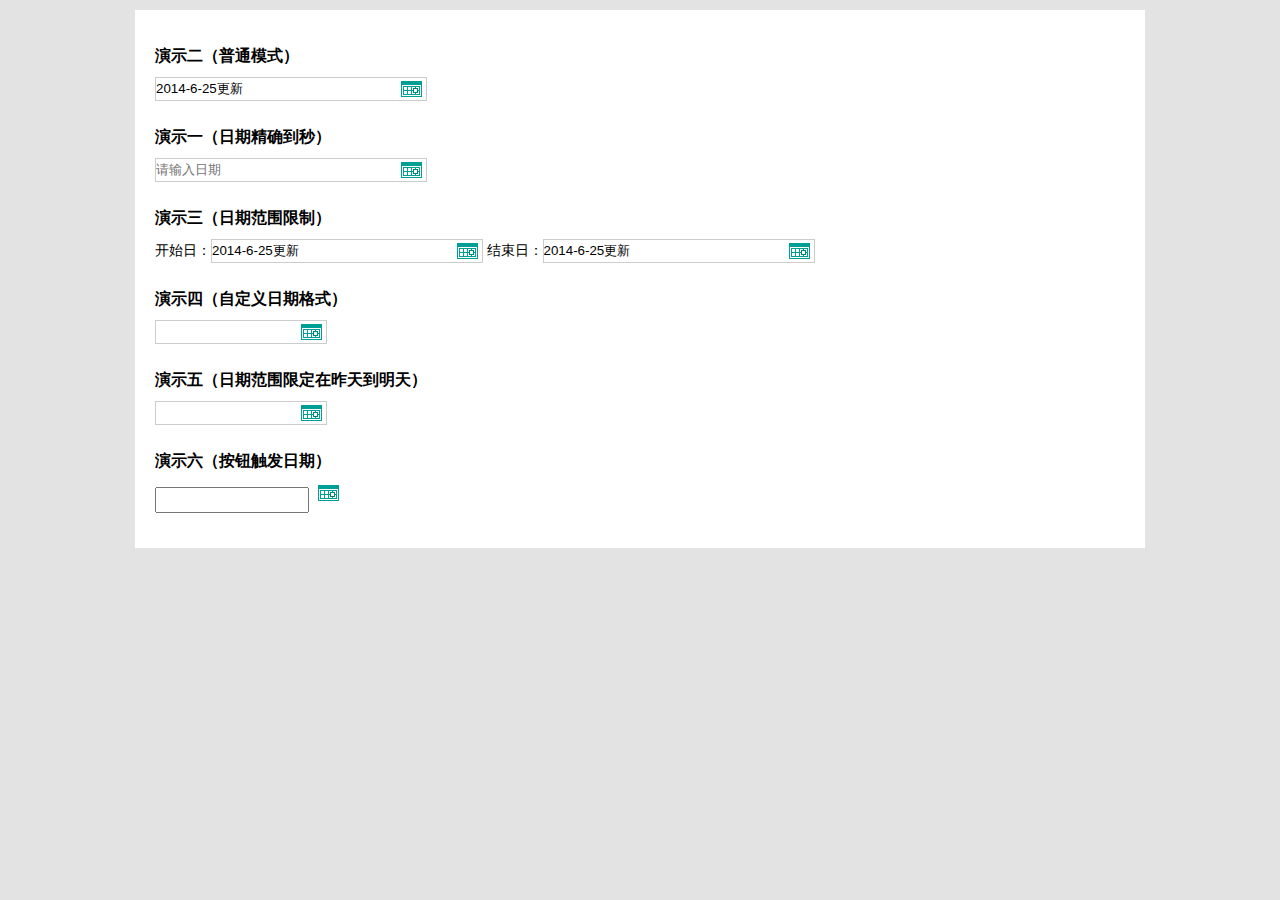
<file: CommonUtils/src/main/resources/static/Plugins/js/date/index.html>
﻿<!DOCTYPE html PUBLIC "-//W3C//DTD XHTML 1.0 Transitional//EN" "http://www.w3.org/TR/xhtml1/DTD/xhtml1-transitional.dtd">
<html xmlns="http://www.w3.org/1999/xhtml">
<head>
<meta http-equiv="Content-Type" content="text/html; charset=utf-8" />
<title>js网页日期插件</title>

<script type="text/javascript" src="js/laydate.js"></script>

<style type="text/css">
*{margin:0;padding:0;list-style:none;}
html{background-color:#E3E3E3; font-size:14px; color:#000; font-family:'微软雅黑'}
h2{line-height:30px; font-size:20px;}
a,a:hover{ text-decoration:none;}
pre{font-family:'微软雅黑'}
.box{width:970px; padding:10px 20px; background-color:#fff; margin:10px auto;}
.box a{padding-right:20px;}
.demo1,.demo2,.demo3,.demo4,.demo5,.demo6{margin:25px 0;}
h3{margin:10px 0;}
.layinput{height: 22px;line-height: 22px;width: 150px;margin: 0;}
</style>

</head>
<body>

<div class="box">

	<div class="demo1">
		<h3>演示二（普通模式）</h3>
		<input class="laydate-icon" id="demo" value="2014-6-25更新"> 
	</div>

	<div class="demo2">
		<h3>演示一（日期精确到秒）</h3>
		<input placeholder="请输入日期" class="laydate-icon" onClick="laydate({istime: true, format: 'YYYY-MM-DD hh:mm:ss'})">
	</div>


	<div class="demo3">
		<h3>演示三（日期范围限制）</h3>
		<ul class="inline" id="demo">
		开始日：<input class="laydate-icon" value="2014-6-25更新">
		结束日：<input class="laydate-icon"  value="2014-6-25更新">
		</ul>
	</div>

	<div class="demo4">
		<h3>演示四（自定义日期格式）</h3>
	   <div id="test1" class="inline laydate-icon" style="width:150px;"></div>
	</div>

	<div class="demo5">
		<h3>演示五（日期范围限定在昨天到明天）</h3>
	   <div class="inline laydate-icon" style="width:150px;" id="hello3"></div>
	</div>

	<div class="demo6">
		<h3>演示六（按钮触发日期）</h3>
	   <input readonly class="layinput" id="hello1">
	   <div class="laydate-icon " onClick="laydate({elem: '#hello1'});" style="width:10px;display:inline-block;border:none;"></div>
	</div>

</div>

<script type="text/javascript">
!function(){
	laydate.skin('molv');//切换皮肤，请查看skins下面皮肤库
	laydate({elem: '#demo'});//绑定元素
}();

//日期范围限制
var start = {
    elem: '#start',
    format: 'YYYY-MM-DD',
    min: laydate.now(), //设定最小日期为当前日期
    max: '2099-06-16', //最大日期
    istime: true,
    istoday: false,
    choose: function(datas){
         end.min = datas; //开始日选好后，重置结束日的最小日期
         end.start = datas //将结束日的初始值设定为开始日
    }
};

var end = {
    elem: '#end',
    format: 'YYYY-MM-DD',
    min: laydate.now(),
    max: '2099-06-16',
    istime: true,
    istoday: false,
    choose: function(datas){
        start.max = datas; //结束日选好后，充值开始日的最大日期
    }
};
laydate(start);
laydate(end);

//自定义日期格式
laydate({
    elem: '#test1',
    format: 'YYYY年MM月DD日',
    festival: true, //显示节日
    choose: function(datas){ //选择日期完毕的回调
        alert('得到：'+datas);
    }
});

//日期范围限定在昨天到明天
laydate({
    elem: '#hello3',
    min: laydate.now(-1), //-1代表昨天，-2代表前天，以此类推
    max: laydate.now(+1) //+1代表明天，+2代表后天，以此类推
});
</script>

</body>
</html>
</file>
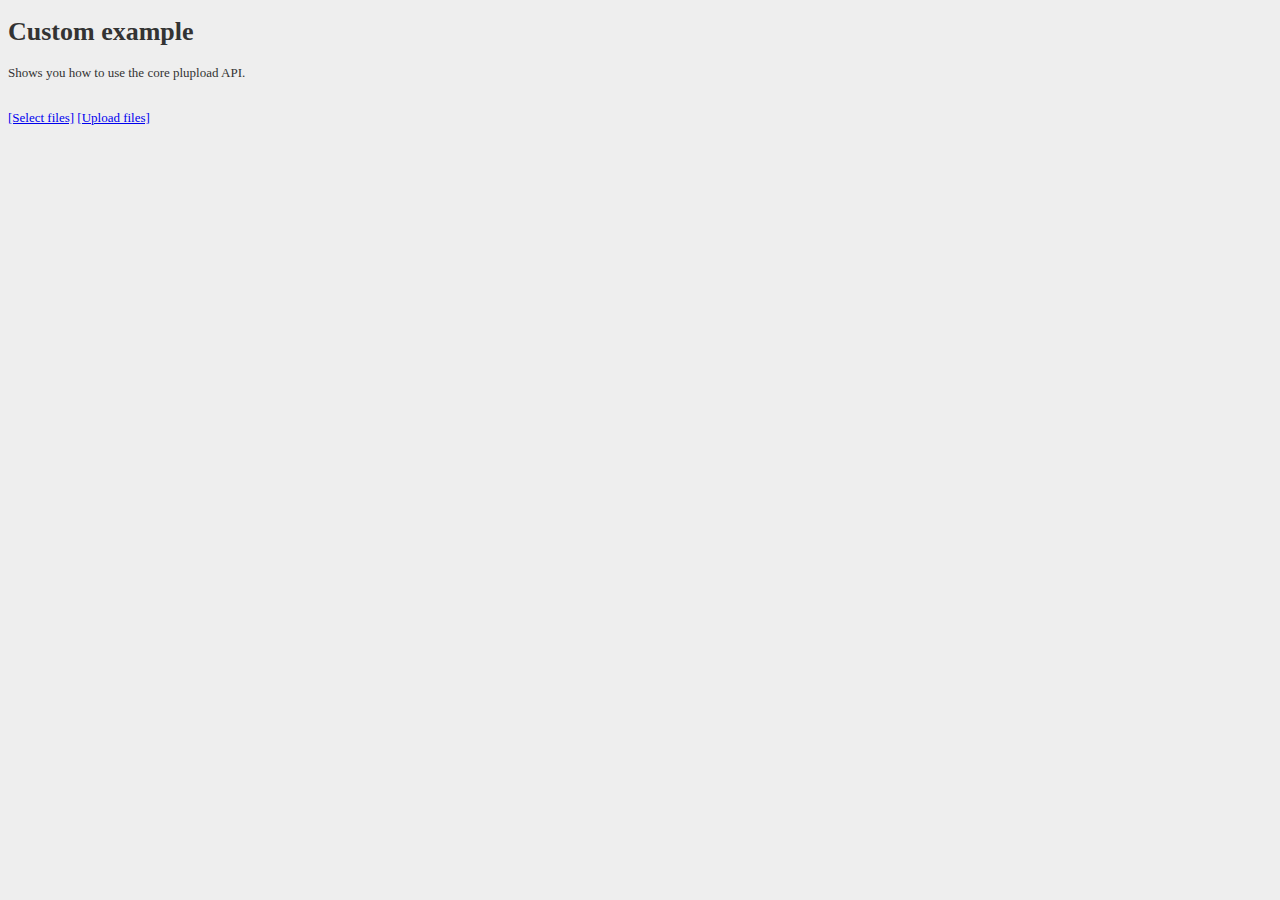
<file: CommonUtils/src/main/resources/static/Plugins/plupload-master/examples/custom.html>
<!DOCTYPE html>
<html xmlns="http://www.w3.org/1999/xhtml" dir="ltr">
<head>
<meta http-equiv="content-type" content="text/html; charset=UTF-8"/>

<title>Plupload - Custom example</title>

<!-- production -->
<script type="text/javascript" src="../js/plupload.full.min.js"></script>


<!-- debug 
<script type="text/javascript" src="../js/moxie.js"></script>
<script type="text/javascript" src="../js/plupload.dev.js"></script>
-->

</head>
<body style="font: 13px Verdana; background: #eee; color: #333">

<h1>Custom example</h1>

<p>Shows you how to use the core plupload API.</p>

<div id="filelist">Your browser doesn't have Flash, Silverlight or HTML5 support.</div>
<br />

<div id="container">
    <a id="pickfiles" href="javascript:;">[Select files]</a> 
    <a id="uploadfiles" href="javascript:;">[Upload files]</a>
</div>

<br />
<pre id="console"></pre>


<script type="text/javascript">
// Custom example logic

var uploader = new plupload.Uploader({
	runtimes : 'html5,flash,silverlight,html4',
	browse_button : 'pickfiles', // you can pass an id...
	container: document.getElementById('container'), // ... or DOM Element itself
	url : 'upload.php',
	flash_swf_url : '../js/Moxie.swf',
	silverlight_xap_url : '../js/Moxie.xap',
	
	filters : {
		max_file_size : '10mb',
		mime_types: [
			{title : "Image files", extensions : "jpg,gif,png"},
			{title : "Zip files", extensions : "zip"}
		]
	},

	init: {
		PostInit: function() {
			document.getElementById('filelist').innerHTML = '';

			document.getElementById('uploadfiles').onclick = function() {
				uploader.start();
				return false;
			};
		},

		FilesAdded: function(up, files) {
			plupload.each(files, function(file) {
				document.getElementById('filelist').innerHTML += '<div id="' + file.id + '">' + file.name + ' (' + plupload.formatSize(file.size) + ') <b></b></div>';
			});
		},

		UploadProgress: function(up, file) {
			document.getElementById(file.id).getElementsByTagName('b')[0].innerHTML = '<span>' + file.percent + "%</span>";
		},

		Error: function(up, err) {
			document.getElementById('console').appendChild(document.createTextNode("\nError #" + err.code + ": " + err.message));
		}
	}
});

uploader.init();

</script>
</body>
</html>
</file>
